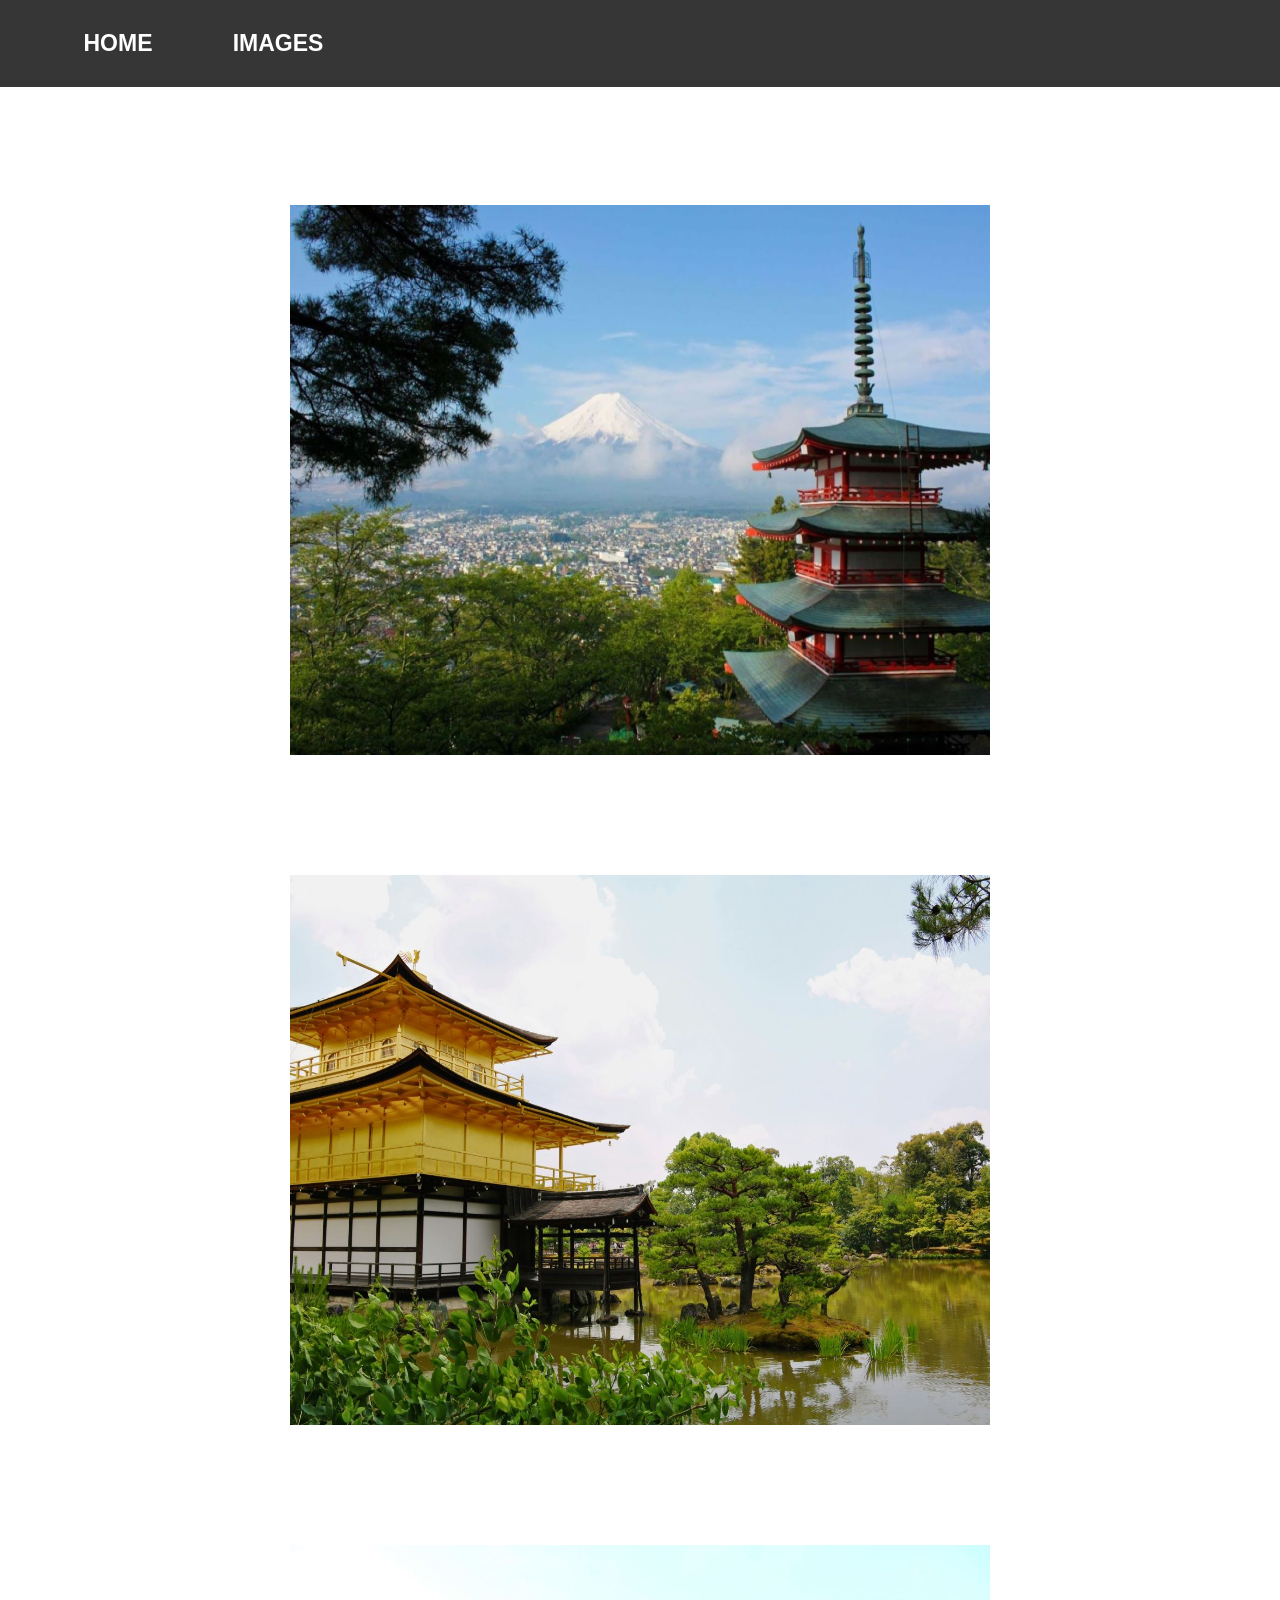
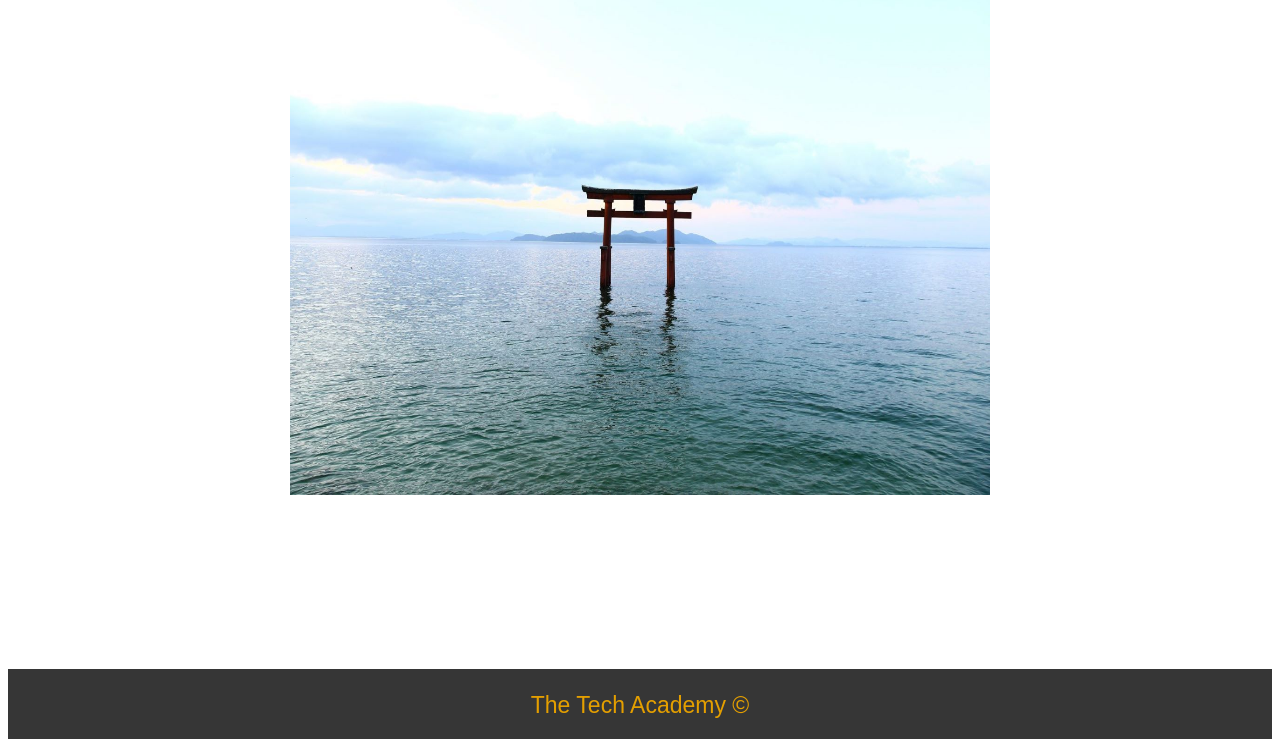
<file: Creating-CSS-Effects/index.html>
<!DOCTYPE html>
<html>

<head>
    <title>Creating Effects with CSS</title>
    <meta charset="UTF-8">
    <LINK rel="stylesheet" href="css/style.css">
</head>

<body>
    <!--NAVBAR -->
    <nav class="nav-bar">
        <ul>
            <li>
                <a href="#">Home</a>
            </li>
            <li class="drop">
                <a href="#">Images</a>
                <div class="rollover-menu">
                    <a href="#image1">Image 1</a>
                    <a href="#image2">Image 2</a>
                    <a href="#image3">Image 3</a>
                </div>
            </li>
        </ul>
    </nav>
    <!--IMAGES-->
    <section>
        <!--IMAGE ONE-->
        <div class="image-container" id="image1">
            <img src="images/japan-one.jpg">
            <div class="overlay"></div>
        </div>
        <!--IMAGE TWO-->
        <div class="image-container" id="image2">
            <img src="images/japan-two.jpg" class="zoom">
        </div>
        <!--IMAGE THREE-->
        <div class="image-container" id="image3">
            <div class="circle">
                <img src="images/japan-three.jpg">
            </div>
        </div>
    </section>
    <!--FOOTER-->
    <footer>
        <div class="footer-text">
            <p>The Tech Academy &copy;</p>
        </div>
    </footer>
</body>

</html>
</file>
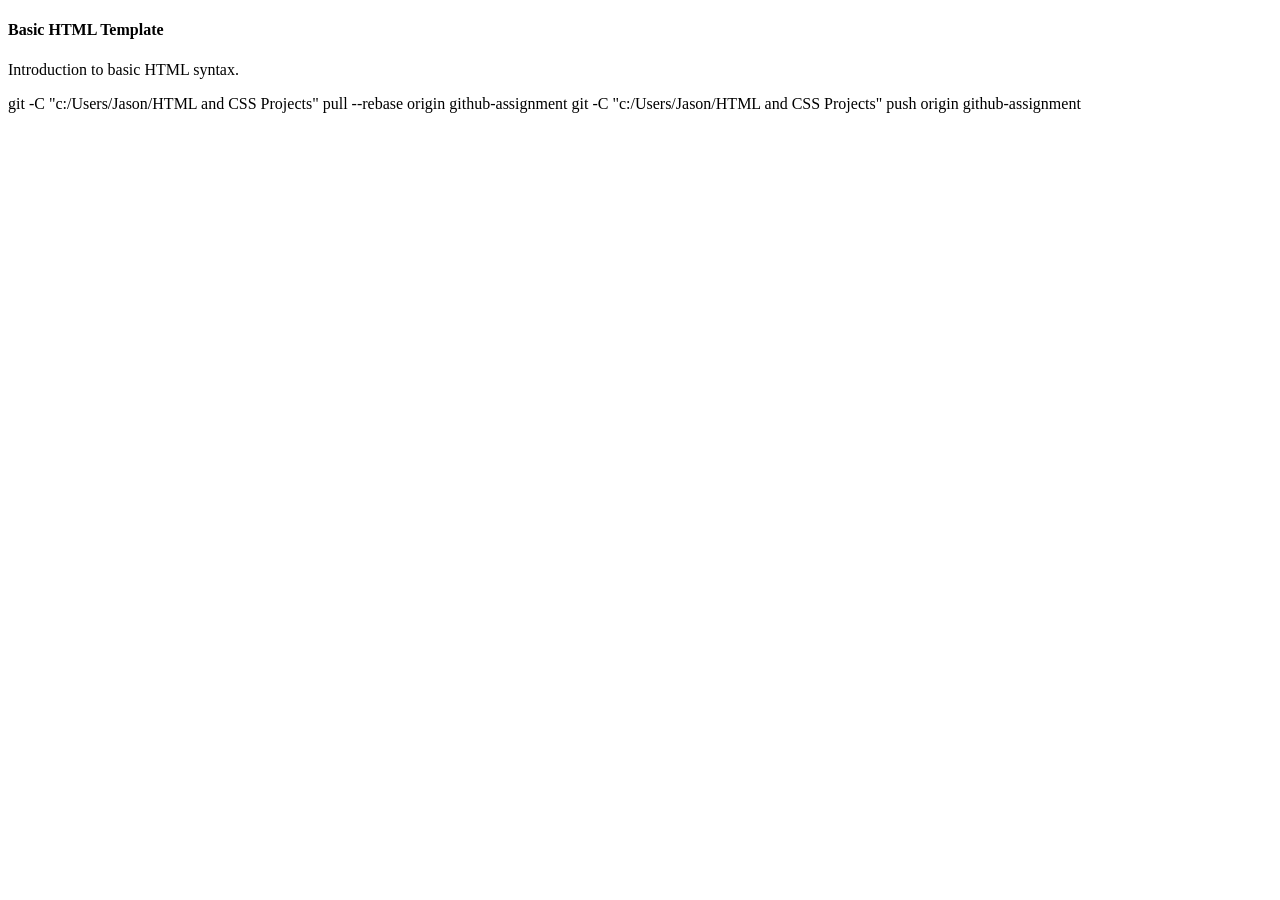
<file: BASICHTML.html>
<!DOCTYPE html>
<html lang="en">
    <head>
		<title>Basic HTML</title>
		<meta charset="UTF-8">
		<meta name=author" content="Kenneth">
	</head>
	<body>
		<header>
			<h4>Basic HTML Template</h4>
		</header>
		<p>Introduction to basic HTML syntax.</p>
	</body>
</html> git -C "c:/Users/Jason/HTML and CSS Projects" pull --rebase origin github-assignment
git -C "c:/Users/Jason/HTML and CSS Projects" push origin github-assignment
</file>
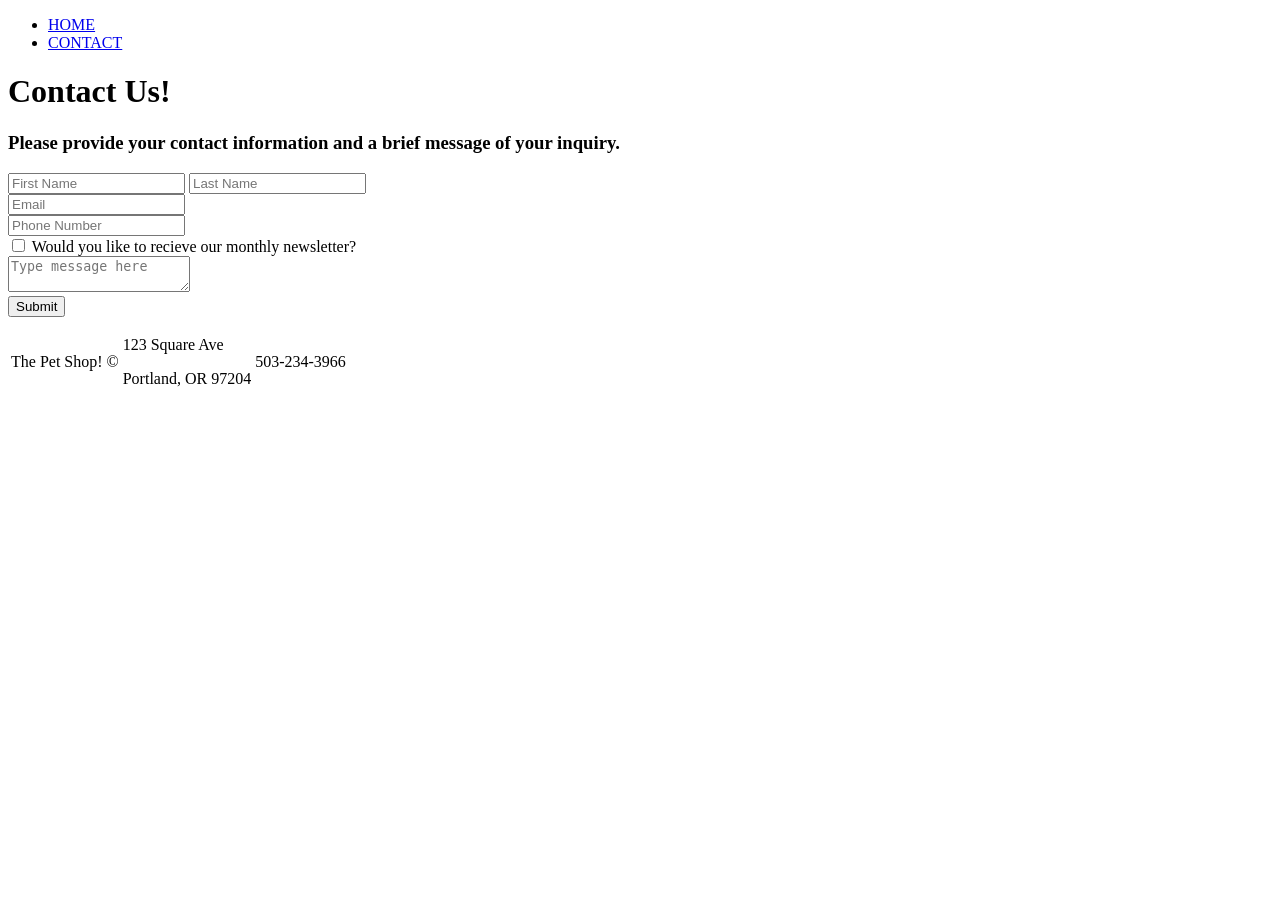
<file: contact.html>
<!DOCTYPE html>
<html>
    <head>
        <title>Contact Us!</title>
        <meta charset="UTF-8">
    </head>
    <body>
        <!--NAVBAR-->
        <nav>
            <ul>
                <li><a href="index.html">HOME</a></li>
                <li><a href="contact.html">CONTACT</a></li>
            </ul>
        </nav>  
                 <!--HEADER--> 
        <header>
            <div>
                <h1>Contact Us!</h1>
            </div>
        </header> 
        <!--FORM-->
        <section>
            <div>
                <h3>Please provide your contact information 
                    and a brief message of your inquiry.
                </h3>
                <div>
                    <form>
                        <input type="text" placeholder="First Name">
                        <input type="text" placeholder="Last Name"><br>
                        <input type="email" placeholder="Email"><br>
                        <input type="tel" placeholder="Phone Number"><br>
                        <input type="checkbox" id="Newsletter">
                        <label for="Newsletter">Would you like to recieve our monthly newsletter?</label><br>
                        <textarea placeholder="Type message here"></textarea><br>
                        <input type="submit" value="Submit">
                    </form>
                </div> 
            </div>
        </section>
        <!--FOOTER--> 
        <footer>
            <table>
                <tr>
                    <td>
                        <p>The Pet Shop! &copy;</p>
                    </td>
                    <td>
                        <p>123 Square Ave</p>
                        <p>Portland, OR 97204</p>
                    </td>
                    <td>
                        <p>503-234-3966</p>
                    </td>
                </tr>
            </table>
        </footer>    
    </body>
</html>
</file>
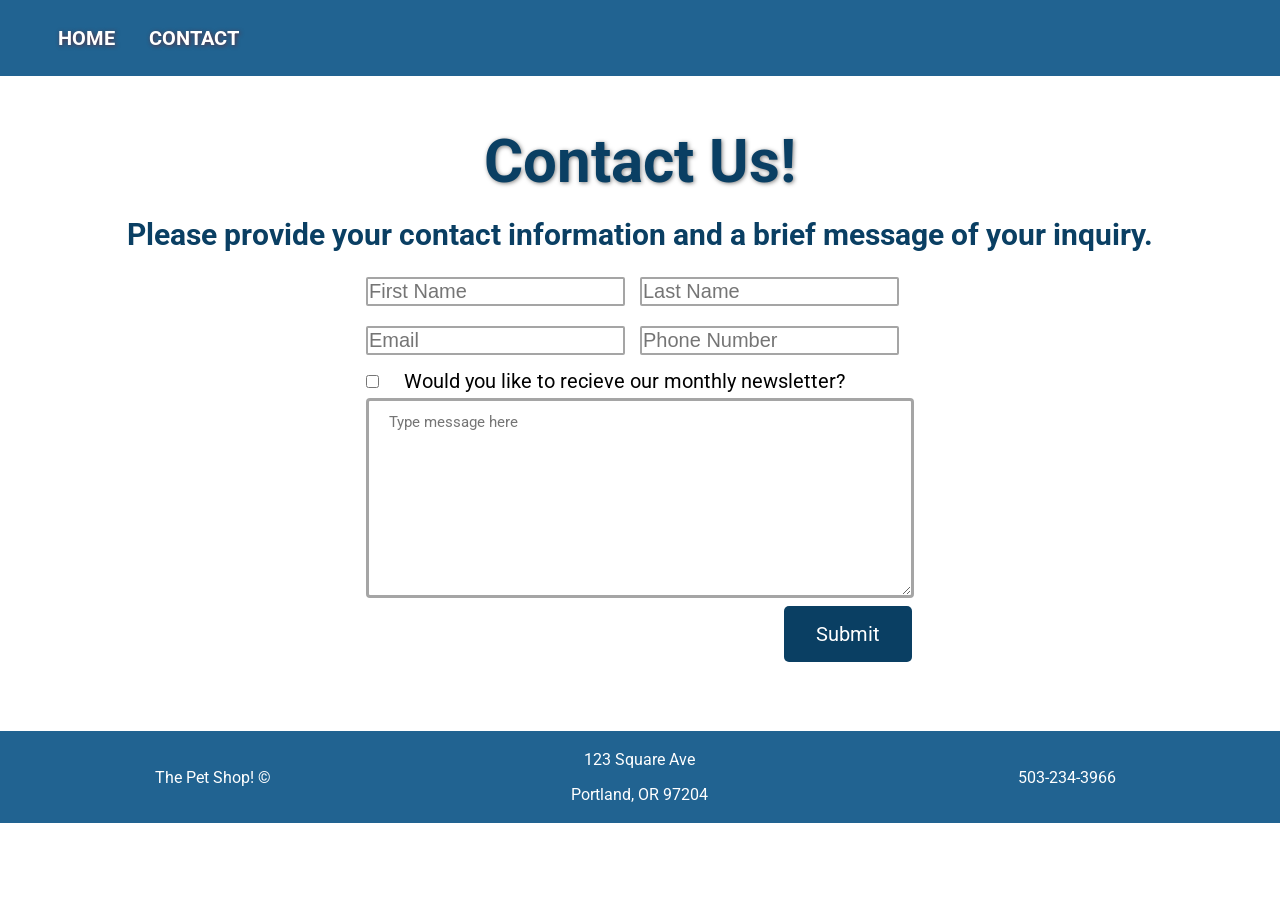
<file: The-Pet-Shop-Website/contact.html>
<!DOCTYPE html>
<html>
    <head>
        <title>Contact Us!</title>
        <meta charset="UTF-8">
        <link rel="stylesheet" href="Images/css/style.css">
    </head>
    <body>
        <!--NAVBAR-->
        <nav class="nav-bar">
            <ul>
                <li><a href="index.html">HOME</a></li>
                <li><a href="contact.html">CONTACT</a></li>
            </ul>
        </nav>  
                 <!--HEADER--> 
        <header>
            <div>
                <h1 class="animate-text">Contact Us!</h1>
            </div>
        </header> 
        <!--FORM-->
        <section>
            <div>
                <h3 id="contact-h3">Please provide your contact information 
                    and a brief message of your inquiry.
                </h3>
                <div>
                    <form>
                        <input type="text" placeholder="First Name">
                        <input type="text" placeholder="Last Name"><br>
                        <input type="email" placeholder="Email">
                        <input type="tel" placeholder="Phone Number"><br>
                        <input type="checkbox" id="Newsletter">
                        <label for="Newsletter">Would you like to recieve our monthly newsletter?</label><br>
                        <textarea placeholder="Type message here"></textarea><br>
                        <input type="submit" value="Submit">
                    </form>
                </div> 
            </div>
        </section>
        <!--FOOTER--> 
        <footer>
            <table>
                <tr>
                    <td>
                        <p>The Pet Shop! &copy;</p>
                    </td>
                    <td>
                        <p>123 Square Ave</p>
                        <p>Portland, OR 97204</p>
                    </td>
                    <td>
                        <p>503-234-3966</p>
                    </td>
                </tr>
            </table>
        </footer>    
    </body>
</html>
</file>
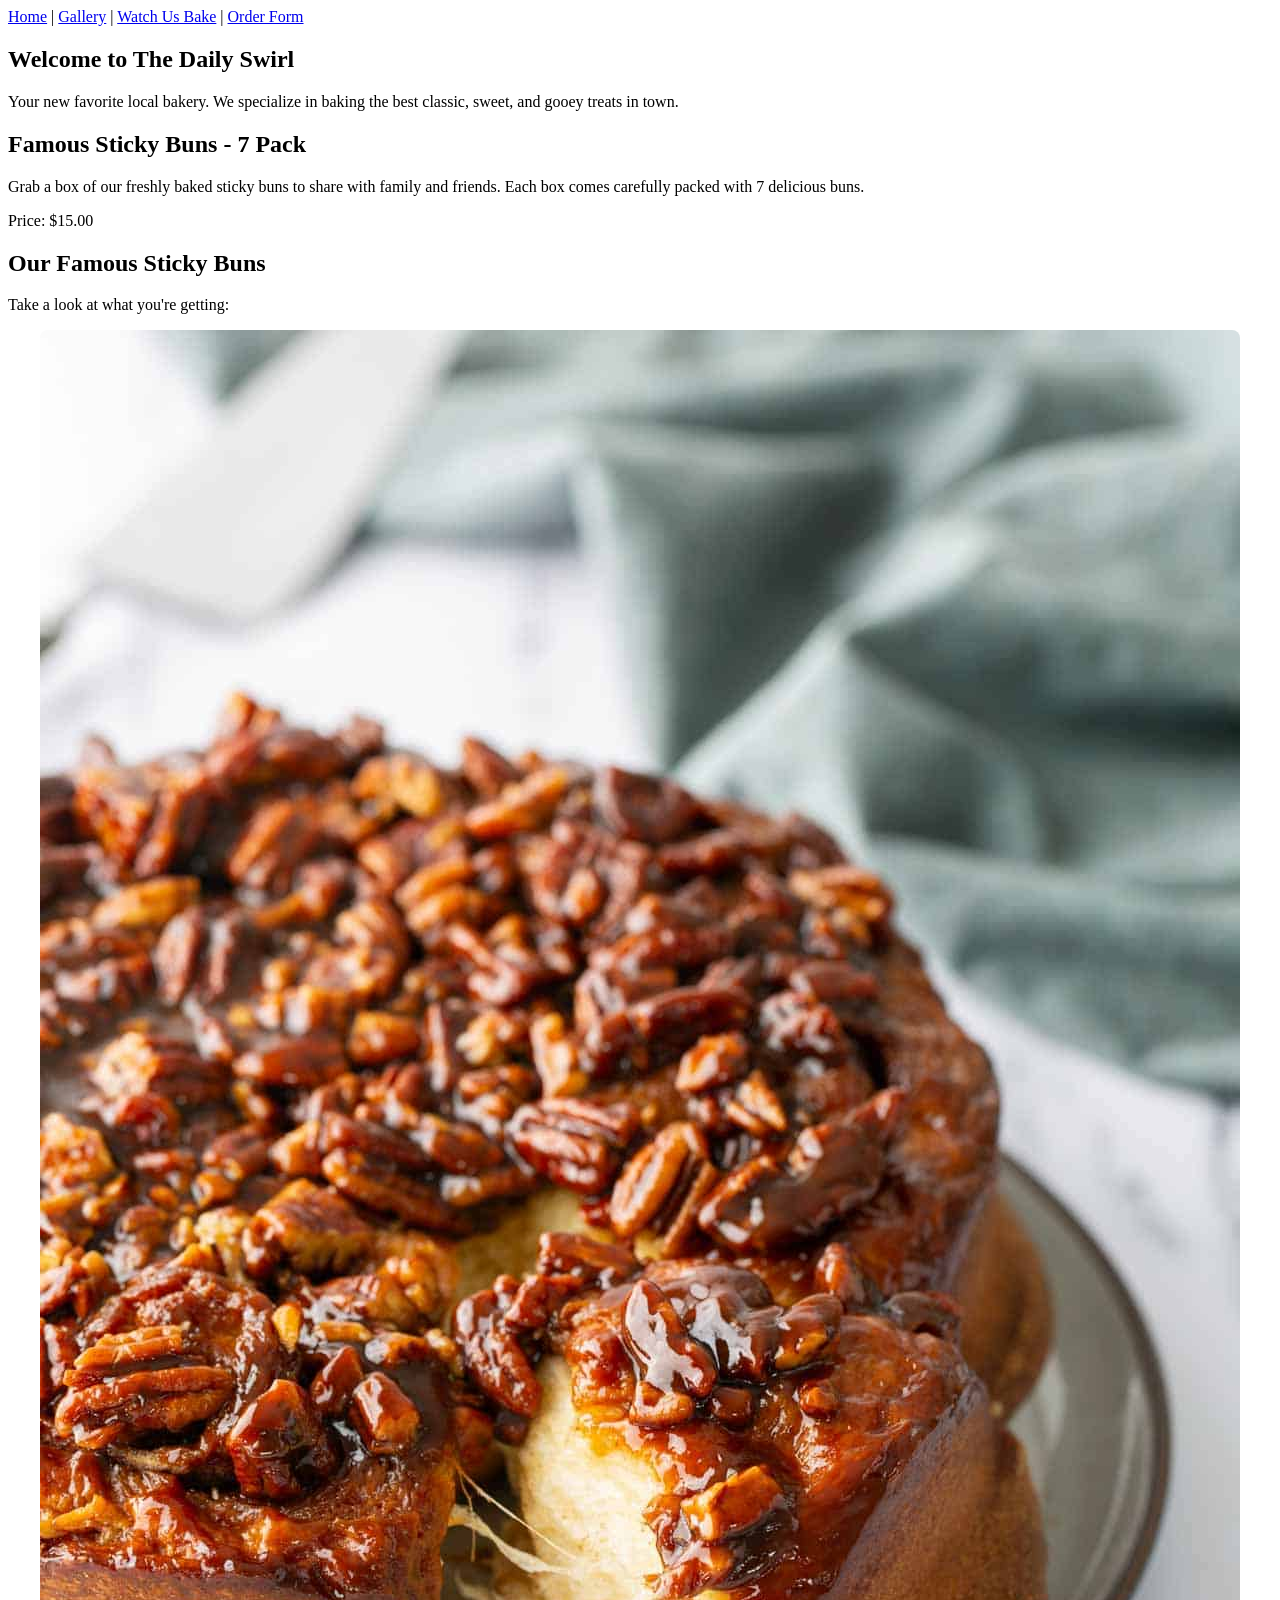
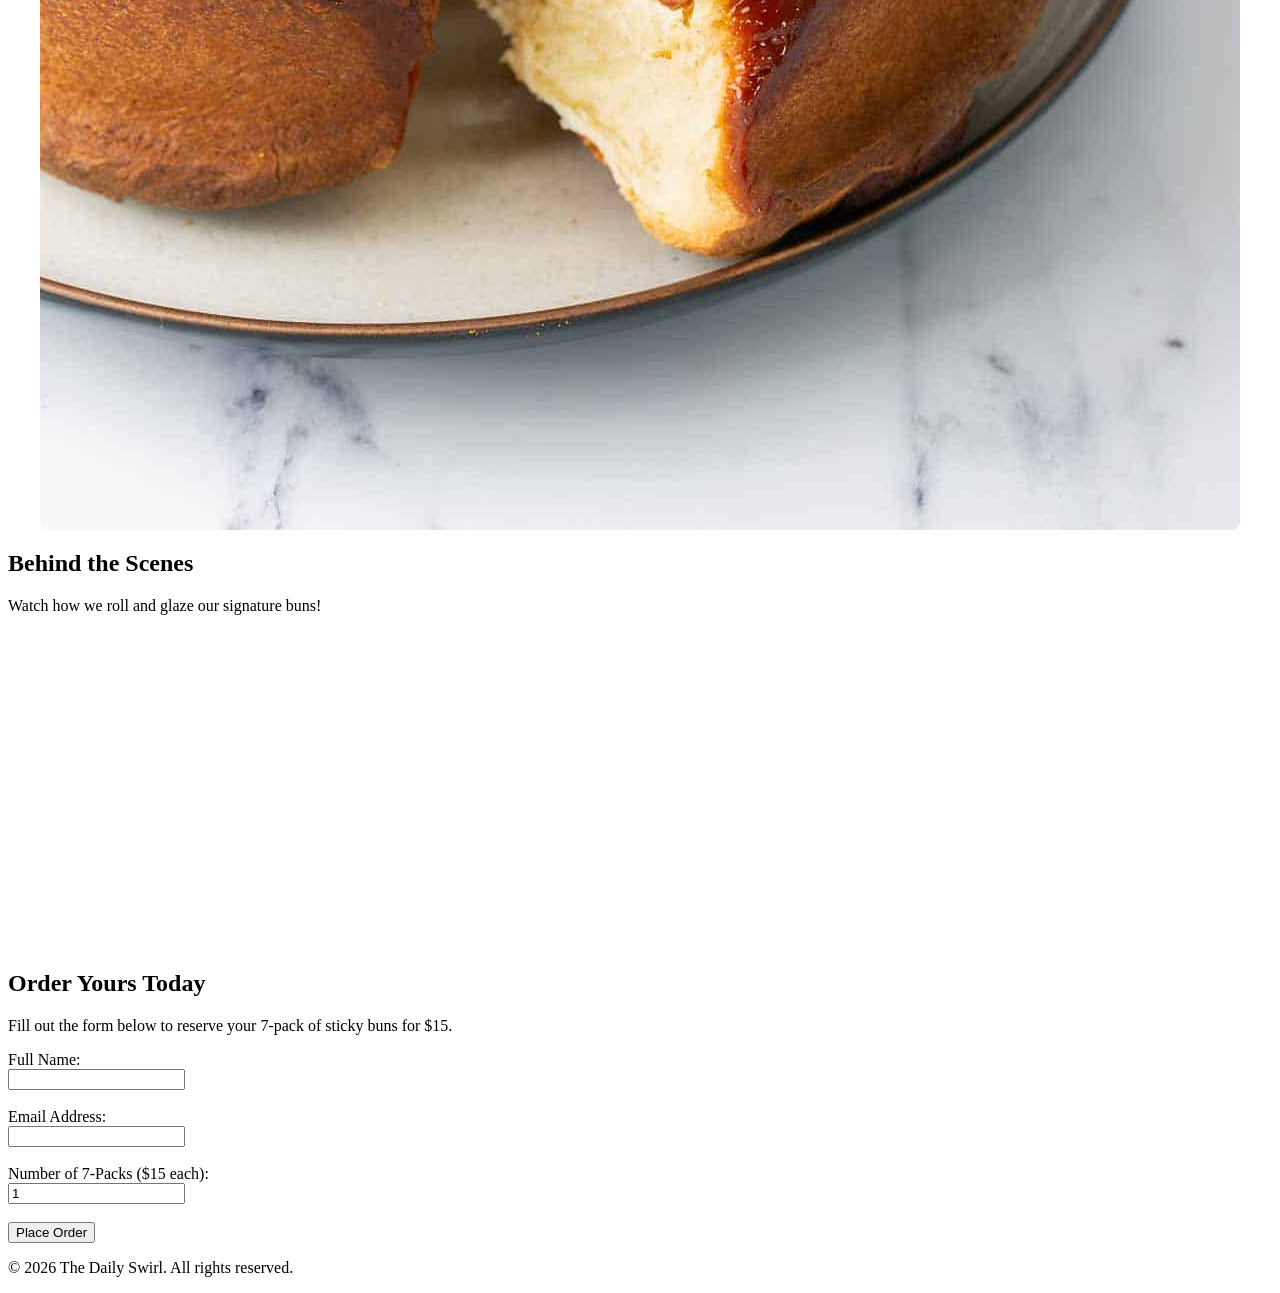
<file: One-Page Website/one_page_website.html/website.html>
<!DOCTYPE html>
<html lang="en">
<head>
    <meta charset="UTF-8">
    <meta name="viewport" content="width=device-width, initial-scale=1.0">
    <title>The Daily Swirl - Sticky Buns</title>
    <style>
       img {
    max-width: 100%;
    height: auto;
    border-radius: 8px;
    display: block;
    margin: 0 auto;
        /* Basic styling to make the page look nice */
        body {
            font-family: Arial, sans-serif;
            margin: 0;
            padding: 0;
            line-height: 1.6;
        }
        nav {
            background-color: #333;
            padding: 15px;
            position: sticky;
            top: 0;
        }
        nav a {
            color: white;
            text-decoration: none;
            margin-right: 20px;
            font-weight: bold;
        }
        nav a:hover {
            color: #d35400;
        }
        section {
            padding: 60px 20px;
            border-bottom: 1px solid #ddd;
        }
        .price-tag {
            color: #27ae60;
            font-size: 1.5em;
            font-weight: bold;
        }
        footer {
            background-color: #333;
            color: white;
            text-align: center;
            padding: 20px;
        }
    </style>
</head>
<body>

    <!-- A <nav> element that utilizes HTML bookmarks to jump to sections -->
    <nav>
        <a href="#home">Home</a> |
        <a href="#pictures">Gallery</a> |
        <a href="#video">Watch Us Bake</a> |
        <a href="#contact">Order Form</a>
    </nav>

    <!-- Home page section -->
    <section id="home">
        <h1>Welcome to The Daily Swirl</h1>
        <p>Your new favorite local bakery. We specialize in baking the best classic, sweet, and gooey treats in town.</p>
        <h2>Famous Sticky Buns - 7 Pack</h2>
        <p>Grab a box of our freshly baked sticky buns to share with family and friends. Each box comes carefully packed with 7 delicious buns.</p>
        <p class="price-tag">Price: $15.00</p>
    </section>

    <!-- A section with pictures -->
    <section id="pictures">
        <h2>Our Famous Sticky Buns</h2>
        <p>Take a look at what you're getting:</p>
        <!-- <img> tag with src and alt attributes -->
        <img src="Sticky-Buns-Photo.jpg" alt="Sticky buns from The Daily Swirl" style="border-radius: 8px; max-width: 100%;">
    </section>

    <!-- A section with a video -->
    <section id="video">
        <h2>Behind the Scenes</h2>
        <p>Watch how we roll and glaze our signature buns!</p>
        <!-- <iframe> tag with src attribute -->
        <iframe 
            width="560" 
            height="315" 
            src="https://www.youtube.com/embed/X8RzGsiva_Q?si=fi8PzavSEjqaJhD9" 
            title="Baking Sticky Buns Video" 
            frameborder="0" 
            allow="accelerometer; autoplay; clipboard-write; encrypted-media; gyroscope; picture-in-picture" 
            allowfullscreen>
        </iframe>
    </section>

    <!-- Contact form section -->
    <section id="contact">
        <h2>Order Yours Today</h2>
        <p>Fill out the form below to reserve your 7-pack of sticky buns for $15.</p>
        <!-- <form> and <input> tags -->
        <form action="#" method="POST">
            <label for="name">Full Name:</label><br>
            <input type="text" id="name" name="name" required><br><br>

            <label for="email">Email Address:</label><br>
            <input type="email" id="email" name="email" required><br><br>

            <label for="quantity">Number of 7-Packs ($15 each):</label><br>
            <input type="number" id="quantity" name="quantity" min="1" value="1" required><br><br>

            <input type="submit" value="Place Order">
        </form>
    </section>

    <!-- Footer section -->
    <footer>
        <p>&copy; 2026 The Daily Swirl. All rights reserved.</p>
    </footer>

</body>
</html>
</file>
<file: Creating-CSS-Effects/css/style.css>
/*NAVBAR*/
.nav-bar{
    position: sticky;
    top: 0;
    z-index: 4; /*Sets the position of the navbar in the stack
    layer so it is on top*/
}

ul{
    list-style-type: none; /*Removes the default bullet point
    styling on the list tag elements*/
    background-color: #363636;
    margin: -10px -10px 0px -10px; /*Margin value order top,
    right, bottom, and left*/
    overflow: hidden; /*Hidden excess margin space expanding past 
    the browser window edge and prevents a left to right 
    scroll bar*/
    display: flex; /*Creates flex container so the elements
    will take up as much of the width that is available*/
    align-items: center;
}

a{
    display: block;
    font-family: Calibri, sans-serif;
    font-size: 23px;
    font-weight: 600;
    color: white;
    text-decoration: none; /*Removes the default underline
    link text-decoraion*/
    text-transform: uppercase; /*Transform all text to 
    uppercase regardless of the case that is typed in the 
    HTML file*/
    width: 100px;
    padding: 30px;
    text-align: center;
    transition: background-color 0.4s ease-in;
}

/*NAVBAR ROLLOVER EFFECTS*/
a:hover, .drop:hover /*drop:hover triggers when any one of the 
links in the Images list tag is being hovered over*/{
    background-color: rgb(228, 159, 0);
    color: rgb(49, 49, 49);
    box-shadow: 0px 8px 16px 0px rgba(0, 0, 0, 0.7);
    transition: background-color 0.3s ease-in;
} 

/*Styles and hides the anchor links within the Images link
div tag*/
.rollover-menu{
    display: none;
    position: absolute;
    background-color: white;
    box-shadow: 0px 8px 16px 0px rgba(0, 0, 0, 0.2);
}

/*Displays anchor elements when the user hovers their mouse
over the Images link*/
.drop:hover .rollover-menu{
    display: block;
}

/*Specifically styles the anchor elelments within the div tag
that contains the rollover-menu class selector*/
.rollover-menu a{
    color: #363636;
}

/*Specifically styles the anchor elements within the div tag
that contains the rollover-menu class selector when the hover 
effect is triggered*/
.rollover-menu a:hover{
    color: white;
}

/*Specifically styles the first anchor element child within
the rollover-menu div tag*/
.rollover-menu a:hover:nth-child(1){
    background-color: rgb(117, 20, 20);
}

/*Specifically styles the second anchor element child within
the rollover-menu div tag*/
.rollover-menu a:hover:nth-child(2){
    background-color: rgb(87, 7, 7);
}

/*Specifically styles the third anchor element child within
the rollover-menu div tag*/
.rollover-menu a:hover:nth-child(3){
    background-color: rgb(48, 2, 2);
}

/*FOOTER*/
footer{
   background-color: #363636;
   margin; 30px -10px -10px -10px; /*Margin value order top,
   right, bottom, and left*/
   overflow: hidden; /*Hides excess margin space expanding
   past the browser window edge and prevents a left to right
   scroll bar*/
   height: 70px;
}

/*Styles the text in the footer*/
.footer-text{
    font-family: Calibri, sans-serif;
    font-size: 23px;
    font-weight: 400;
    color: rgb(228, 159, 0);
    text-align: center;
}

/*IMAGES*/
img{
    width: 700px;
    height: 550px;
}


/*Creates a container for each image to be held in*/
.image-container{
    display: flex;
    justify-content: center;
    padding-top: 120px;
}

/*Creates a uniform amount of space (as the other two images
on the screen) from the navbar to the top of the image when
the bookmark link is clicked on*/
#image3{
    padding-bottom: 170px;
}

/*IMAGE ONE*/

/*Overlays a dark grey color over the first image*/
.overlay{
    position: absolute;
    width: 700px;
    height: 550px;
    background-color: rgb(90, 90, 90);
    opacity: 0;
    transition: 0.5s ease;
}

/*Triggers the hover effect of the overlay on Image 1 with a 
60% opacity*/
.overlay:hover{
    opacity: 0.6;
}

/*IMAGE TWO*/
.zoom{
    transform: scale(1); /*Sets the base size of image 2 for
    a zoom in effect*/
    transition: 0.5s ease-out; /*Creates a smooth transition
    of the image zooming back to its original size*/
    z-index: 3; /*Sets image position in the stack layer behind
    navbar so zoom effect does not cover the navbar*/ 
}

/*Creates a zoom in effect on image 2*/
.zoom:hover{
    transform: scale(1.5); /*Scale image 2 to grow half 
    its size*/
    transition: 0.5s ease-out;
}

/*IMAGE THREE*/

/*Creates the position of the animation burst and hides any
overflow of the shape size going beyond the edges of image 3*/
.circle{
    position: relative;
    margin: 0px;
    overflow: hidden;
}

/*Sets up the burst animation shape and position before the 
hover effect is triggered*/
.circle::before{
    content: "";
    position: absolute;
    width: 0;
    height: 0;
    border-radius: 50%; /*Creates a circle/oval shape*/
    opacity: 0; /*Makes the shape invisible until the
    animation is triggered by a hover effect*/
    top: 50%;
    left: 50%; /*Top and left position the circle to the 
    center of image 3*/
    transform: translate(-50%, -50%); /*Allows nthe circle to
    evenly expand on all four sides of image 3*/
    animation: burst-reverse 1s;
}   

/*Triggers the hover effect on the circle class selector
::before*/
.circle:hover::before{
    animation: burst 1s;
    animation-fill-mode: forwards;
}

/*Creates a growing circle effect*/
@keyframes burst{
    0% /*0% is the start of the animation*/ {
        opacity: 0.2;
        background-color: rgb(224, 224, 224);
    }
    100% /*100% is the end of the animation*/ {
        opacity: 0.2;
        background-color: rgb(224, 224, 224,);
        width: 300%;
        height: 300%;
    }
} 

/*Animation of the circle shrinking back to the center of 
the image*/
@keyframes burst-reverse{
    0%{
        opacity: 0.7;
        background-color: rgb(224, 224, 224,);
        width: 300%;
        height: 300%;
    }
    100%{
        opacity: 0.2;
        background-color: rgb(224, 224, 224);
    }
}
</file>
<file: The-Pet-Shop-Website/Images/css/style.css>
/*Import link for the Roboto font from fonts.google.com*/
@import url('https://fonts.googleapis.com/css2?family=Roboto:ital,wght@0,100..900;1,100..900&display=swap');

/*Import link for the Mukta font from fonts.google.com*/
@import url('https://fonts.googleapis.com/css2?family=Google+Sans+Flex:opsz,wght@6..144,1..1000&family=Roboto:ital,wght@0,100..900;1,100..900&display=swap');

body{
    background-color:white;
    overflow-x: hidden; /*Hides the bottom left right scroll bar when elements stretch beyond the screen border*/
}

/*NAVBAR*/

li{
    display: inline;
    padding: 5px 10px 15px 20px;
}


a{
    font-family: "Roboto", sans-serif; /*Font from fonts.google.com*/
    font-size: 20px;
    font-weight: 700;
    text-shadow: 1px 0.5px 4px rgba(117, 27, 27, 0.695);
    color: white;
    text-decoration: none; /*Removes the default link styling*/
}

a:hover{
    color: #d7eaf7; /*Changes the color of the anchor element
    when a user hovers their mouse over it*/
}

.nav-bar{
    background-color: #216391;
    padding-top: 10px;
    padding-bottom: 10px;
    /*The following minus margins stretch the navbar background
     beyond the web browser screen edge*/
    margin-top: -8px;
    margin-left: -10px;
    margin-right: -10px;
    position:sticky; /*Creates a sticky element that stays in
    the same spot in the browser screen*/
    top: 0; /*Tells the browser to stick the element at the top
    of the page based on user scrolling*/
    z-index: 9; /*Sets the slack layer of the navbar to scroll
    over all elements*/
}

/*Creates a line under the Home and Contact links to separate
them from the images links*/
#nav-border{
    padding-bottom: 10px;
    border-bottom: 3px solid #ffffff;
}

/*HEADERS*/
h1, h2, h3{
    color: #0a3f63;
    text-align: center;
    font-family: "Roboto", sans-serif; /*Font from fonts.google.com*/
    text-shadow: 1px .5px 4px rgba(0, 0, 0, 0.5);
    margin: 0px;
}

h1{
    font-size: 60px;
    margin-top: 50px;
}

h2{
    font-size: 45px;
    margin-bottom: 20px;
}

h3{
    font-size: 30px;
    margin-top: 20px;
}

#contact-h3{
    text-shadow: none;
}

/*Creates a text color chnage animation on the h1 tags for the
home and contact page headers*/
@keyframes color-text{
    0%{color: #b5e1ff;}
    100%{color: #0a3f63;}
}

/*Calls the animation by it's name in a CSS selector so it can
be applied to a specific HTML element*/
.animate-text{
    animation: color-text 4s;
}

/*BODY CONTENT*/

img{
    width: 500px;
    height: 350px;
    border-radius: 10px;
    border: none;
    box-shadow: 0 4px 8px 0 rgba(0, 0, 0, 0.4),
    0 6px 20px 0 rgba(0, 0, 0, 19);
]}

.column{
    float: left;
    width: 48%; /*Places the images side by side when the 
    float property is used*/
    padding: 10px;
}

/*Groups elements inside a div element together and forces any 
floating elements outside of the div under it with this 
class selector*/
.container{
    background-size: 100% !important;
    margin: 0px -60px 50px -40px;
    padding-top: 5px; /*Padding will add an inline space so
    the elements don't sit on the edge of the div*/
    padding-bottom: 10px;
}

/*This is part of the .container class selector to format the 
elements to display in a table like format*/
.container::after{
    content: "";
    clear: both;
    display: table;
}

/*Sets up the size of each div that holds an image so the 
image can be centered*/
.image-container{
    position: relative;
    width: 500px;
    margin: auto;
    margin-bottom: 50px;
}

/*Sets the background color in each div with an image and 
specifies which ones by the use of the id names for each image*/
#cat{
    background-color: #d7eaf7;
}

#dog{
    background-color: #c3e0c5;
}

#rabbit{
    background-color: #c3e0c5;
}

#guineapig{
    background-color: #d7eaf7;
}

#fish{
    background-color: #d7eaf7;
}

#reptile{
    background-color: #c3e0c5;
}

/*Sets up the properties for the overlay on each image*/
.overlay{
    position: absolute;
    top: 0;
    bottom: 0;
    left: 0;
    right: 0;
    width: 500px;
    height: 350px;
    margin-top: 50px; 
    border-radius: 10px;
    background-color: rgb(0, 0, 0);
    opacity: 0;
}

/*The :hover pseudo-class triggers the overlay class to 60%
opacity when a user hovers their mouse over an image*/
.overlay:hover{
    opacity: 0.6;
}

/*This selector targets the video on the page*/
iframe{
    display: table;
    margin:  auto;
    border-radius: 20px;
    border: none;
}

/*Styles the div element that holds the video*/
#video{
    background-color: #c3e0c5;
    padding-top: 5px; /*Padding will add an inline space so
    the elements don't sit on the edge of the div*/
    padding-bottom: 50px;
}

footer{
    background-color: #216391;
    margin-top: 50px;
    /*Negative margins stretch the footer background beyond the 
    web browser screen edge on the left and right*/
    margin-right: -10px;
    margin-left: -10px;
    bottom: 0px; /*Positions the footer on the bottom of 
    the screen*/
}

/*Styles the table elements within the footer tagas*/
table{
    width: 100%;
}

td{
    text-align: center;
    width: 33%; /*We divide the three columns equally so that 
    each column takes up 1/3 of the browser width*/
}

/*Specifically styles the paragraph elelments within the 
table data elements*/
td p{
    font-family: 'Roboto', sans-serif;
    color: rgb(255, 255, 255);
}

/*FORM CSS*/
form{
    padding: 15px;
    display: table;
    margin: auto;
}

input{
    border: 2px solid rgb(165, 165, 165);
    border-radius: 2px;
    padding: 1px;
    margin: 10px 15px 10px 0px;
    font-size: 20px;
    color: rgb(165, 165, 165);
    transition: color 0.3s ease-out;
}

/*The :focus pseudo-class is triggered when a user clicks on an 
input element*/
input:focus{
    box-sizing: border-box;
    border: 2px solid #0a3f63;
    color: #000000;
    transition: 0.3s ease-in;
    outline: none;
}

/*Styles the label tag on the contact form*/
label{
    font-family: 'Roboto', sans-serif;
    font-size: 20px;
    margin: 10px;
}

/*The type selector for the textarea element for a user to 
write a messge*/
textarea{
    width: 100%;
    height: 200px;
    padding: 12px 20px;
    box-sizing: border-box;
    border: 3px solid rgb(165, 165, 165);
    border-radius: 4px;
    background: #ffffff;
    font-family: 'Roboto', sans-serif;
    color: rgb(165, 165, 165);
    font-size: 15px;
    resize: both;
    transition: color 0.3s ease-out;
}

/*Applies different styling to the textarea when trigger
the :focus pseudoo-class by clicking on it*/
textarea:focus{
    box-sizing: border-box;
    color: black;
    border: 3px solid #0a3f63;
    transition: 0.3s ease-in;
    outline: none;
}

/*Styles the submit button*/
input[type="submit"]{
    background-color: #0a3f63;
    border: none;
    border-radius: 5px;
    font-family: 'Roboto', sans-serif;
    font-size: 20px;
    color: white;
    padding: 16px 32px;
    margin: 4px 2px;
    cursor: pointer;
    float: right;
}

/*Changes the background color of the submit button when a 
user hovers over it*/
input[type="submit"]:hover{
    background-color: #052133;
}
</file>
